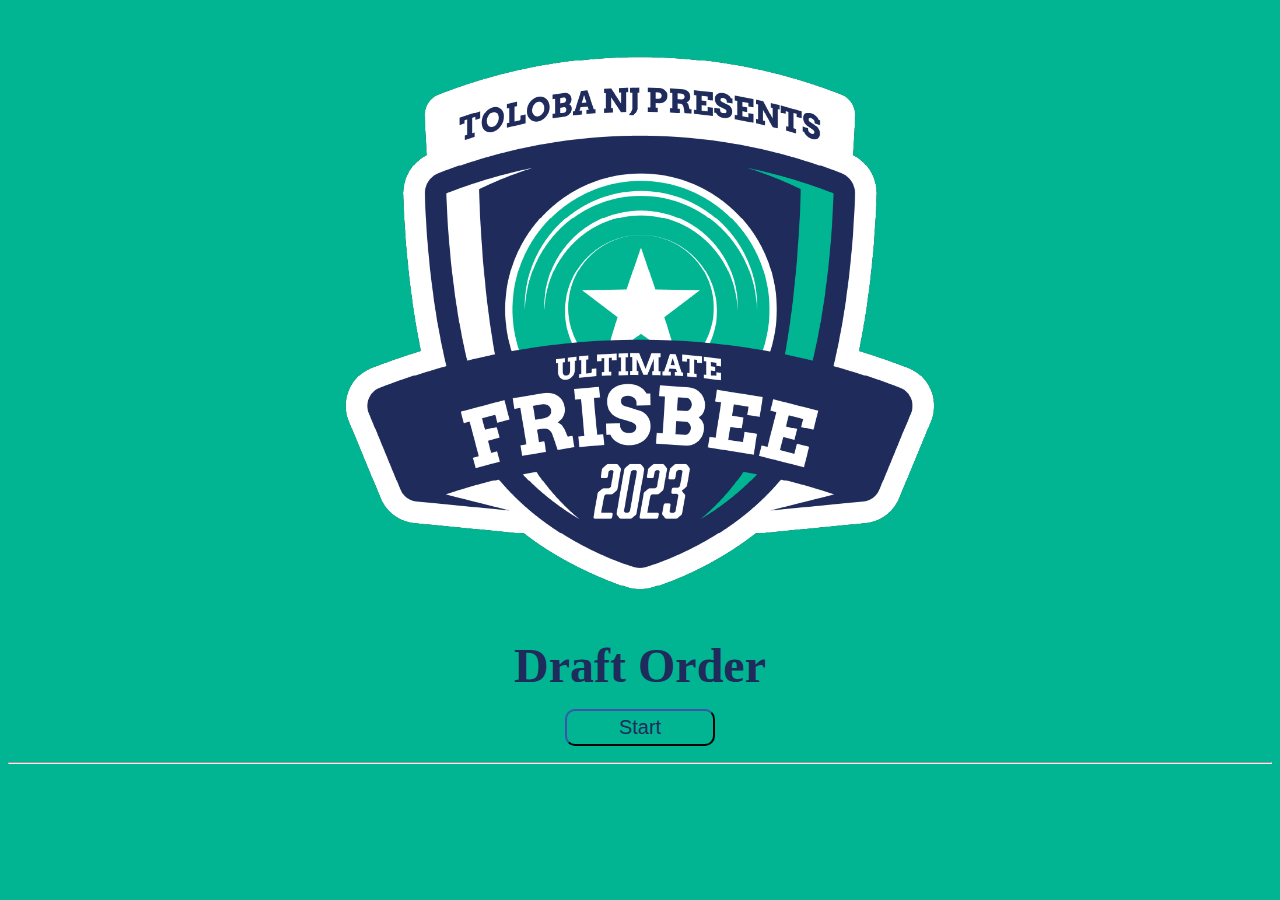
<file: index.html>
<!DOCTYPE html>
<html lang="en">
<head>
    <meta charset="UTF-8">
    <title>TUFT2023 Draft Order</title>
    <link rel="preconnect" href="https://fonts.googleapis.com">
    <link rel="preconnect" href="https://fonts.gstatic.com" crossorigin>
    <link href="https://fonts.googleapis.com/css2?family=Montserrat:wght@400;700&display=swap" rel="stylesheet">
    <link rel="stylesheet" href="styles.css">
</head>
<body>
        <div class="top">
            <img src="./TUFTLogo.png" alt="TUFT-Logo">
        </div>
        <div class="bottom">
            <h1>Draft Order</h1>
            <button id="generate">Start</button>
            <hr>
        </div>
        <div class="chart-container">
            <div id="chart"></div>
            <div id="question"><h1></h1></div>
        </div>
        
    
    <script src="https://d3js.org/d3.v3.min.js" charset="utf-8"></script>

    <script src="https://ajax.googleapis.com/ajax/libs/jquery/3.6.3/jquery.min.js"></script>
    <script src="spin.js"></script>

</body>
</html>
</file>
<file: styles.css>
body {
    align-items: center;
    background-color: #01b592;
    color: #1f2c5b;
}

img {
    display: block;
    max-height: 70vh;
    margin-left: auto;
    margin-right: auto;
    transition: max-height 2s;
}

img.generated {
    max-height: 20vh !important;
}

h1 {
    font-size: 3rem;
    margin: 0 auto;
    width: fit-content;
    font-weight: 700;
    margin-top: 5%;
}

hr{
    color: #1f2c5b
}

#generate {
    margin: 1rem auto;
    display: block;
    font-size: 1.25rem;
    min-width: 150px;
    padding: 5px 15px;
    border-radius: 10px;
    color:#1f2c5b;
    border-color: #1f2c5b;
    background-color: #01b592;
    transition: display 2s;
}
#generate:hover{
    color:#01b592;
    border-color: #1f2c5b;
    background-color: #1f2c5b;
}


.top {
    text-align: center;
    max-height: 20%;
    margin: 0;
}

.bottom {
    margin-top: -5%;
}


text{
    font-family:"Montserrat", sans-serif;
    font-size:12px;
    pointer-events:none;
    font-weight: 700;
    color:#1f2c5b
}
.chart-contain{
    position: relative;
}

#chart{
    position:absolute;
    width:400px;
    height:400px;
    top:30%;
    left:400px;
    display: none;
    opacity: 0;
    transition: opacity 3s ease-in-out;
}
#question{
    position: absolute;
    width:400px;
    height:500px;
    top:30%;
    left:920px;
    display: none;
}
#question h1{
    font-size: 50px;
    font-weight: bold;
    font-family: "Montserrat", sans-serif;
    position: absolute;
    padding: 0;
    margin: 0;
    top:50%;
    -webkit-transform:translate(0,-50%);
            transform:translate(0,-50%);
}
</file>
